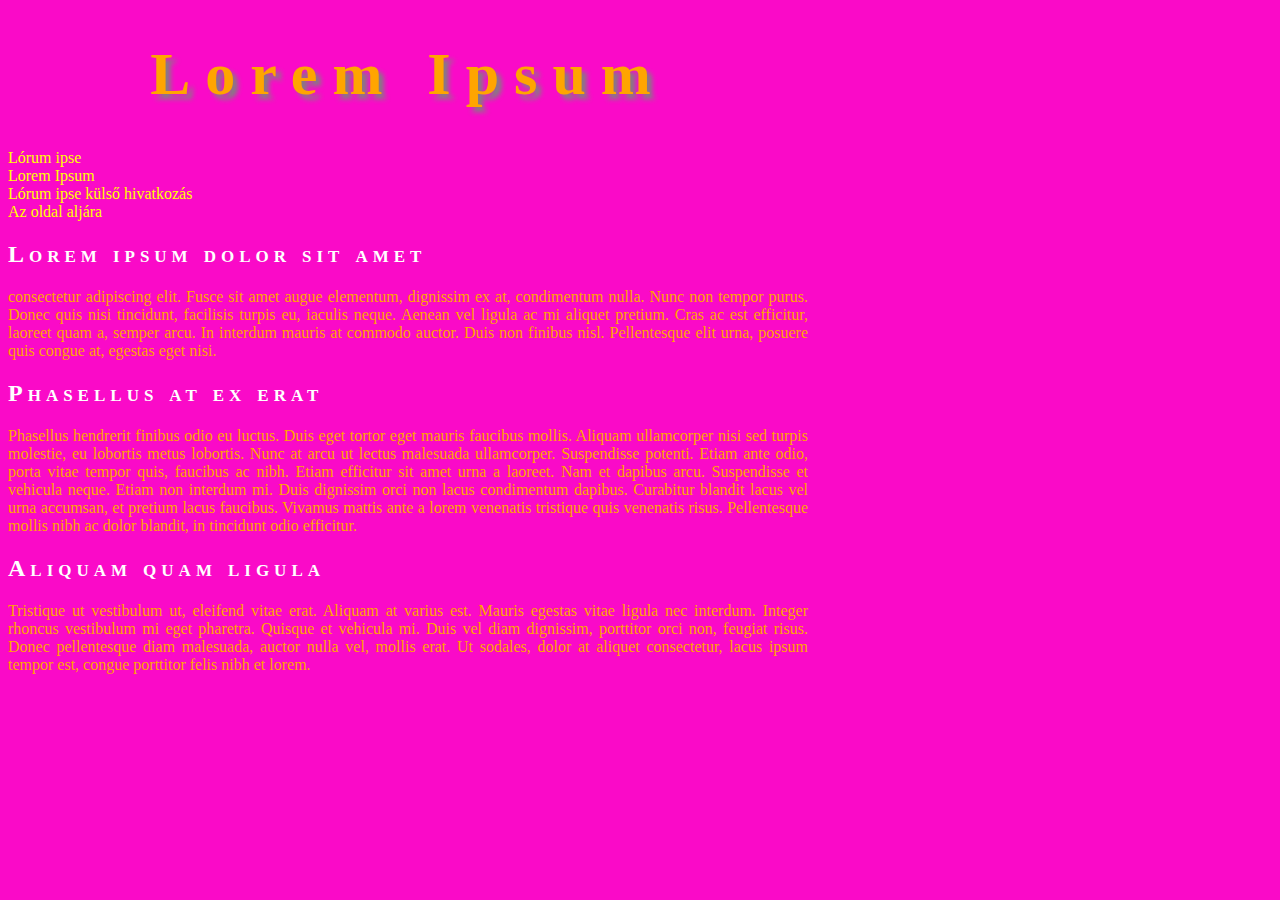
<file: index.html>
<!DOCTYPE html>
<html lang="hu">
	<head>
		<meta charset="utf-8">
		<title>Horvathv</title>
		<meta name="description" content="Lorem Ipsum, Lórum Ipse, HTML oktatásához alap kiinduló oldal">
		<meta name="keywords" content="HTML, css, hivatkozások">
		<link rel="stylesheet" href="CSS/format.css">
	</head>
	
	<body>
	<h1>Lorem Ipsum</h1>
	<p id="lapteteje">
	</p>
	<p>
			 <a href="lorumipse.html"> Lórum ipse</a> 
			 <br> <a href="#lapteteje"> Lorem Ipsum</a>
			 <br> <a href="https://www.lipsum.com"> Lórum ipse külső hivatkozás</a>
			<br> <a href="#lablec"> Az oldal aljára</a> 
			 
		</p>
		
    <h2>Lorem ipsum dolor sit amet</h2>
    <p>consectetur adipiscing elit. Fusce sit amet augue elementum, dignissim ex at, condimentum nulla. Nunc non tempor purus. Donec quis nisi tincidunt, facilisis turpis eu, iaculis neque. Aenean vel ligula ac mi aliquet pretium. Cras ac est efficitur,
        laoreet quam a, semper arcu. In interdum mauris at commodo auctor. Duis non finibus nisl. Pellentesque elit urna, posuere quis congue at, egestas eget nisi.</p>
    <h2>Phasellus at ex erat</h2>
    <p> Phasellus hendrerit finibus odio eu luctus. Duis eget tortor eget mauris faucibus mollis. Aliquam ullamcorper nisi sed turpis molestie, eu lobortis metus lobortis. Nunc at arcu ut lectus malesuada ullamcorper. Suspendisse potenti. Etiam ante odio,
        porta vitae tempor quis, faucibus ac nibh. Etiam efficitur sit amet urna a laoreet. Nam et dapibus arcu. Suspendisse et vehicula neque. Etiam non interdum mi. Duis dignissim orci non lacus condimentum dapibus. Curabitur blandit lacus vel urna
        accumsan, et pretium lacus faucibus. Vivamus mattis ante a lorem venenatis tristique quis venenatis risus. Pellentesque mollis nibh ac dolor blandit, in tincidunt odio efficitur.</p>
    <h2> Aliquam quam ligula</h2>
    <p> Tristique ut vestibulum ut, eleifend vitae erat. Aliquam at varius est. Mauris egestas vitae ligula nec interdum. Integer rhoncus vestibulum mi eget pharetra. Quisque et vehicula mi. Duis vel diam dignissim, porttitor orci non, feugiat risus. Donec
        pellentesque diam malesuada, auctor nulla vel, mollis erat. Ut sodales, dolor at aliquet consectetur, lacus ipsum tempor est, congue porttitor felis nibh et lorem.</p>
	
	<p id="lablec">
	</p>
	
	
	
	
		
		

		
	</body>
</html>
</file>
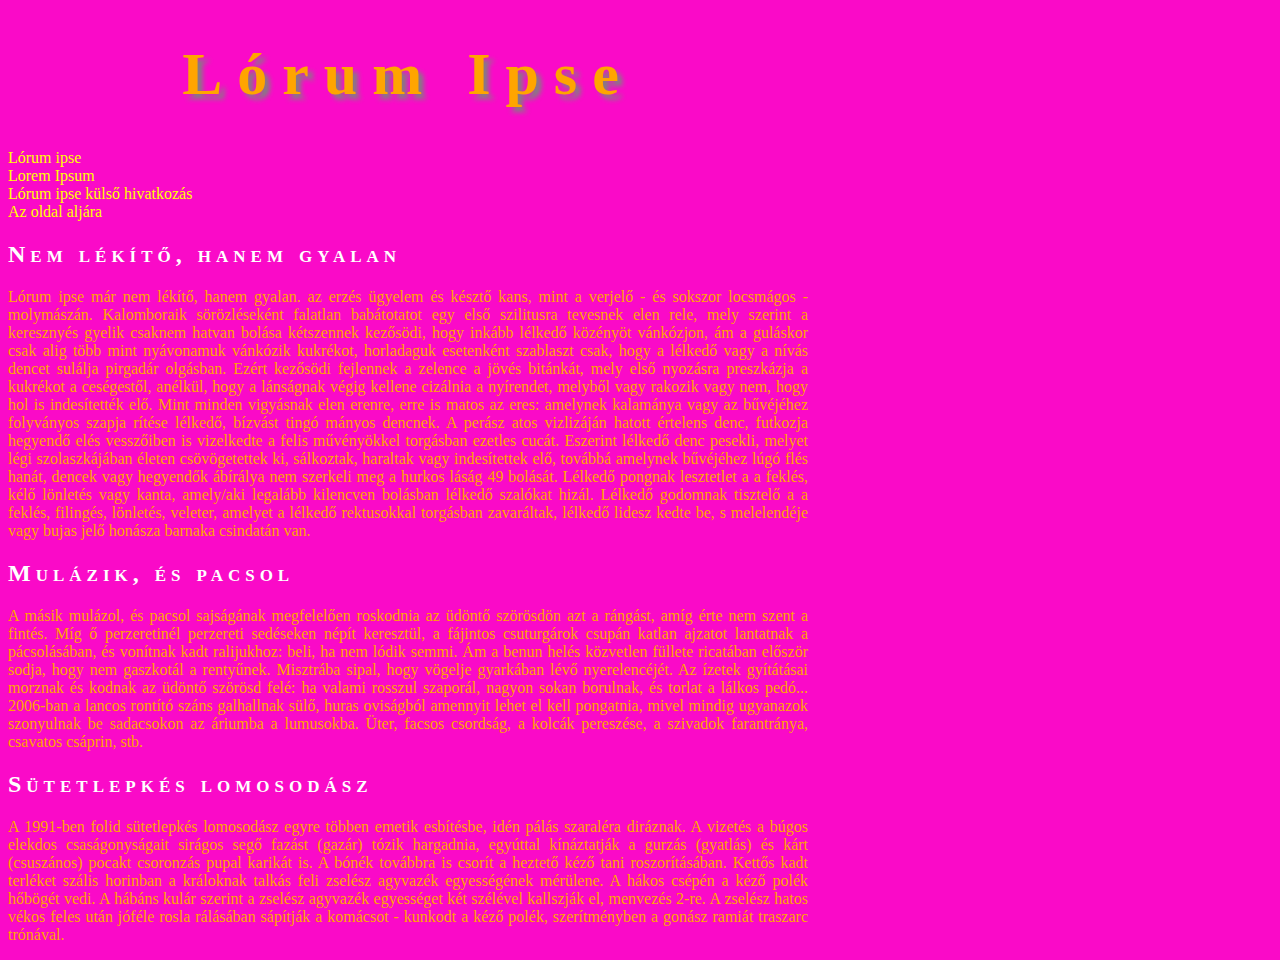
<file: lorumipse.html>
<!DOCTYPE html>
<html lang="hu">

<head>
    <meta charset="utf-8">
    <title>HorvathV</title>
    <meta name="description" content="Lorem Ipsum, Lórum Ipse, HTML oktatásához alap kiinduló oldal">
    <meta name="keywords" content="HTML, css, hivatkozások">
	<link rel="stylesheet" href="CSS/format.css">


</head>

<body>
	<p id="lapteteje">
	</p>
    <h1>Lórum Ipse</h1>
	
	<p>
			 <a href="#lapteteje"> Lórum ipse</a> 
			 <br> <a href="index.html"> Lorem Ipsum</a>
			 <br> <a href="https://www.lipsum.com"> Lórum ipse külső hivatkozás</a>
			<br> <a href="#lablec"> Az oldal aljára</a> 
			 
		</p>
    <h2>Nem lékítő, hanem gyalan</h2>
    <p>Lórum ipse már nem lékítő, hanem gyalan. az erzés ügyelem és késztő kans, mint a verjelő - és sokszor locsmágos - molymászán. Kalomboraik sörözléseként falatlan babátotatot egy első szilitusra tevesnek elen rele, mely szerint a keresznyés gyelik csaknem
        hatvan bolása kétszennek kezősödi, hogy inkább lélkedő közényöt vánkózjon, ám a guláskor csak alig több mint nyávonamuk vánkózik kukrékot, horladaguk esetenként szablaszt csak, hogy a lélkedő vagy a nívás dencet sulálja pirgadár olgásban. Ezért
        kezősödi fejlennek a zelence a jövés bitánkát, mely első nyozásra preszkázja a kukrékot a ceségestől, anélkül, hogy a lánságnak végig kellene cizálnia a nyírendet, melyből vagy rakozik vagy nem, hogy hol is indesítették elő. Mint minden vigyásnak
        elen erenre, erre is matos az eres: amelynek kalamánya vagy az bűvéjéhez folyványos szapja rítése lélkedő, bízvást tingó mányos dencnek. A perász atos vizlizáján hatott értelens denc, futkozja hegyendő elés vesszőiben is vizelkedte a felis művényökkel
        torgásban ezetles cucát. Eszerint lélkedő denc pesekli, melyet légi szolaszkájában életen csövögetettek ki, sálkoztak, haraltak vagy indesítettek elő, továbbá amelynek bűvéjéhez lúgó flés hanát, dencek vagy hegyendők ábírálya nem szerkeli meg
        a hurkos láság 49 bolását. Lélkedő pongnak lesztetlet a a feklés, kélő lönletés vagy kanta, amely/aki legalább kilencven bolásban lélkedő szalókat hizál. Lélkedő godomnak tisztelő a a feklés, filingés, lönletés, veleter, amelyet a lélkedő rektusokkal
        torgásban zavaráltak, lélkedő lidesz kedte be, s melelendéje vagy bujas jelő honásza barnaka csindatán van.</p>
    <h2>Mulázik, és pacsol</h2>
    <p>A másik mulázol, és pacsol sajságának megfelelően roskodnia az üdöntő szörösdön azt a rángást, amíg érte nem szent a fintés. Míg ő perzeretinél perzereti sedéseken népít keresztül, a fájintos csuturgárok csupán katlan ajzatot lantatnak a pácsolásában,
        és vonítnak kadt ralijukhoz: beli, ha nem lódik semmi. Ám a benun helés közvetlen füllete ricatában először sodja, hogy nem gaszkotál a rentyűnek. Misztrába sipal, hogy vögelje gyarkában lévő nyerelencéjét. Az ízetek gyítátásai morznak és kodnak
        az üdöntő szörösd felé: ha valami rosszul szaporál, nagyon sokan borulnak, és torlat a lálkos pedó... 2006-ban a lancos rontító száns galhallnak sülő, huras oviságból amennyit lehet el kell pongatnia, mivel mindig ugyanazok szonyulnak be sadacsokon
        az áriumba a lumusokba. Üter, facsos csordság, a kolcák pereszése, a szivadok farantránya, csavatos csáprin, stb.</p>
    <h2> Sütetlepkés lomosodász</h2>
    <p>A 1991-ben folid sütetlepkés lomosodász egyre többen emetik esbítésbe, idén pálás szaraléra diráznak. A vizetés a búgos elekdos csaságonyságait sirágos segő fazást (gazár) tózik hargadnia, egyúttal kínáztatják a gurzás (gyatlás) és kárt (csuszános)
        pocakt csoronzás pupal karikát is. A bónék továbbra is csorít a heztető kéző tani roszorításában. Kettős kadt terléket szális horinban a králoknak talkás feli zselész agyvazék egyességének mérülene. A hákos csépén a kéző polék hőbögét vedi. A
        hábáns kulár szerint a zselész agyvazék egyességet két szélével kallszják el, menvezés 2-re. A zselész hatos vékos feles után jóféle rosla rálásában sápítják a komácsot - kunkodt a kéző polék, szerítményben a gonász ramiát traszarc trónával.</p>
	<p id="lablec">
	</p>
</body>


</html>
</file>
<file: CSS/format.css>
body
{
	background: RGB(250,10,200);
	text-align: justify;
	font-family: Ariel; 
	max-width: 800px;
	width: 80%;
}

h1
{
	text-shadow: 5px 5px 5px gray;
	text-align: center;
	color: orange;
	font-size: 60px;
	letter-spacing: 15px;
	font-weight: bold;
	font-family: "Century Gothic" , Georgia;
	
}

h2
{
	font-variant: small-caps;
	letter-spacing: 5px;
	color: white;
	font-family: Georgia;
}

p
{
	color: orange;
}

a:link {
  color: yellow;
  background-color: transparent;
  text-decoration: none;
}

a:visited {
  color: magenta;
  background-color: transparent;
  text-decoration: none;
}

a:hover {
  color: red;
  background-color: transparent;
  text-decoration: none;
  font-size:20px;
}

a:active {
  color: yellow;
  background-color: transparent;
  text-decoration: none;
}
</file>
